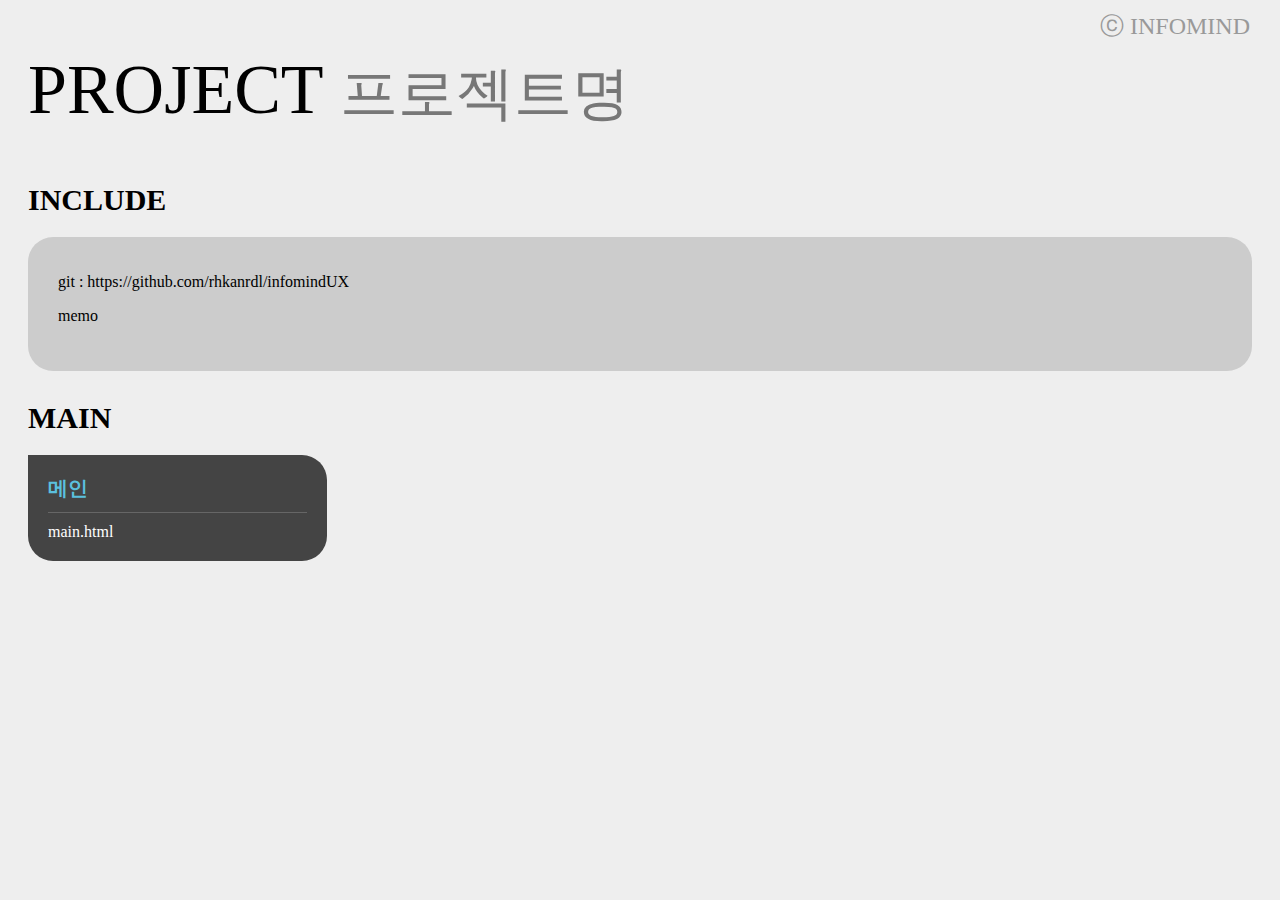
<file: index.html>
<!DOCTYPE html>
<html lang="ko">

    <head>
        <meta charset="utf-8">
        <meta http-equiv="X-UA-Compatible" content="IE=edge">
        <meta name="viewport" content="width=device-width, initial-scale=1">
        <title>infomindUX</title>

        <style>
            * {
                -webkit-box-sizing: border-box;
                -moz-box-sizing: border-box;
                box-sizing: border-box;
            }

            body {
                min-width: 320px;
                font-size: 0;
                text-align: center;
                padding: 0 20px;
                background: #eee;
            }

            @media (min-width:980px) {
                body {
                    text-align: left;
                }
            }

            h1 {
                margin: 50px 0;
                font-size: 70px;
                font-weight: 100;
            }

            h1 small {
                display: inline-block;
                color: #777;
            }

            .memo {
                font-size: 16px;
                background: #ccc;
                border-radius: 25px;
                padding: 20px 30px 30px;

                overflow: hidden;
                text-overflow: ellipsis;
                white-space: nowrap;
            }

            h2 {
                margin: 30px 0 20px;
                font-size: 30px;
                font-weight: 600;

            }

            h3 {
                margin: 10px 0 0;
                font-size: 20px;
                font-weight: 600;

            }

            a {
                display: inline-block;
                font-size: 16px;
                background: #444;
                border-radius: 0 25px 25px 25px;
                width: calc((100% - 30px) / 4);
                padding: 20px;
                margin: 0 10px 10px 0;
                text-align: left;
                color: #fff !important;
                text-decoration: none;

                -webkit-transition: all 0.1s ease;
                -moz-transition: all 0.1s ease;
                -o-transition: all 0.1s ease;
                -ms-transition: all 0.1s ease;
                transition: all 0.1s ease;

            }

            a:last-of-type {
                margin-right: 0;
            }

            a:active,
            a:hover {
                background: #333;
                -webkit-box-shadow: 2px 2px 2px 2px rgba(0, 0, 0, 0.3);
                -moz-box-shadow: 2px 2px 2px 2px rgba(0, 0, 0, 0.3);
                box-shadow: 2px 2px 2px 2px rgba(0, 0, 0, 0.3);

                border-radius: 25px;
            }

            @media (max-width:979px) {
                a {
                    width: 100%;
                    margin: 0 10px 10px 0;

                }

            }

            hr {
                display: block;
                width: 100%;
                max-width: 400px;
                margin: 20px auto;
                border: none;
            }

            strong {
                color: #5bc0de;
                display: block;
                font-size: 20px;
                font-weight: 600;
                border-bottom: 1px solid #666;
                padding-bottom: 10px;
                margin-bottom: 10px;

                overflow: hidden;
                text-overflow: ellipsis;
                white-space: nowrap;
            }

            .co {
                font-size: 24px;
                position: absolute;
                right: 30px;
                top: 10px;
                margin: 0;
                color: #999;
            }
        </style>
    </head>

    <body>
        <h1>PROJECT
            <small>프로젝트명</small>
        </h1>

        <h2>INCLUDE</h2>
        <div class="memo">
            <p>git : https://github.com/rhkanrdl/infomindUX</p>
            <p>memo</p>

        </div>

        <div>
            <h2>MAIN</h2>

            <a href="main.html">
                <strong>메인</strong>
                main.html</a>
                
            <!--<a href="sub-search.html">
                <strong>검색결과</strong>
                sub-search.html</a> -->
        </div>

        <!--<div>
            <h2>THEME</h2>

            <a href="sub-theme-list.html">
                <strong>리스트</strong>
                sub-theme-list.html</a> -->
        </div>

        <p class="co">ⓒ INFOMIND</p>

    </body>

</html>
</file>
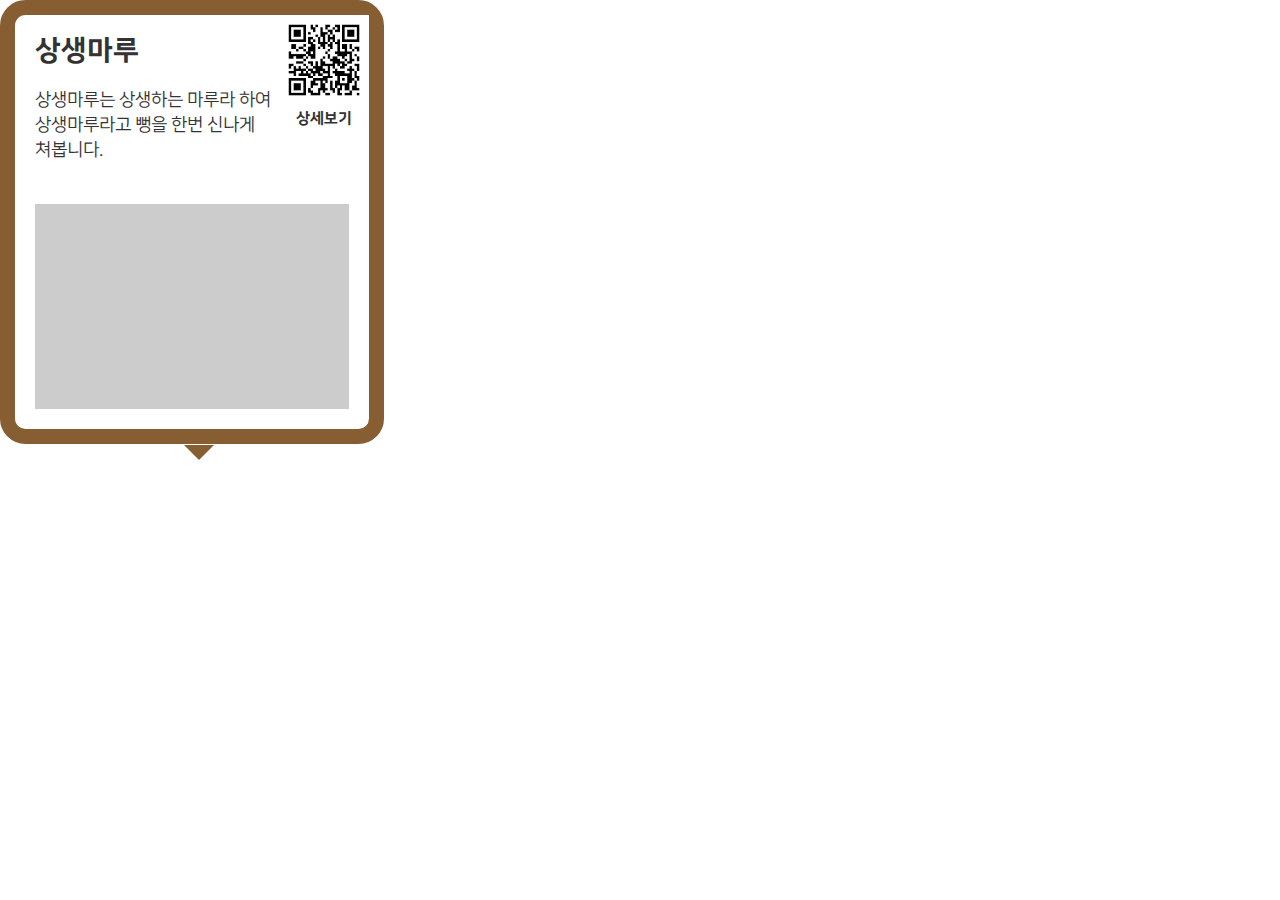
<file: map-pop.html>
<!DOCTYPE html>
<html lang="ko">

    <head>
        <meta charset="utf-8">
        <meta http-equiv="X-UA-Compatible" content="IE=edge">
        <meta name="viewport" content="width=device-width, initial-scale=1, user-scalable=no">
        <title>Default</title>
        <link href="source/css/jquery.mCustomScrollbar.css" rel="stylesheet">
        <link href="source/css/style.css" rel="stylesheet">
        <link href="source/css/boxicons.css" rel="stylesheet">
    </head>

    <body>




        <div class="web-map-pop">
            <h2>
                상생마루
                
                <span>
                    <img src="source/images/temp-qr.png">
                    <u>상세보기</u>
                </span>
            </h2>
            <p class="text">
                상생마루는 상생하는 마루라 하여 상생마루라고
                뻥을 한번 신나게 쳐봅니다.
            </p>
            <div class="pdf">
            </div>



        </div>




    </body>

</html>
</file>
<file: source/css/style.css>
/*! normalize.scss v0.1.0 | MIT License | based on git.io/normalize */
/**
 * 1. Set default font family to sans-serif.
 * 2. Prevent iOS text size adjust after orientation change, without disabling
 *    user zoom.
 */
html {
  font-family: sans-serif;
  /* 1 */
  -ms-text-size-adjust: 100%;
  /* 2 */
  -webkit-text-size-adjust: 100%;
  /* 2 */
}

/**
   * Remove default margin.
   */
body {
  margin: 0;
}

/* HTML5 display definitions
     ========================================================================== */
/**
   * Correct `block` display not defined for any HTML5 element in IE 8/9.
   * Correct `block` display not defined for `details` or `summary` in IE 10/11
   * and Firefox.
   * Correct `block` display not defined for `main` in IE 11.
   */
article,
aside,
details,
figcaption,
figure,
footer,
header,
hgroup,
main,
menu,
nav,
section,
summary {
  display: block;
}

/**
   * 1. Correct `inline-block` display not defined in IE 8/9.
   * 2. Normalize vertical alignment of `progress` in Chrome, Firefox, and Opera.
   */
audio,
canvas,
progress,
video {
  display: inline-block;
  /* 1 */
  vertical-align: baseline;
  /* 2 */
}

/**
   * Prevent modern browsers from displaying `audio` without controls.
   * Remove excess height in iOS 5 devices.
   */
audio:not([controls]) {
  display: none;
  height: 0;
}

/**
   * Address `[hidden]` styling not present in IE 8/9/10.
   * Hide the `template` element in IE 8/9/11, Safari, and Firefox < 22.
   */
[hidden],
template {
  display: none;
}

/* Links
     ========================================================================== */
/**
   * Remove the gray background color from active links in IE 10.
   */
a {
  background-color: transparent;
}

/**
   * Improve readability when focused and also mouse hovered in all browsers.
   */
a:active,
a:hover {
  outline: 0;
}

/* Text-level semantics
     ========================================================================== */
/**
   * Address styling not present in IE 8/9/10/11, Safari, and Chrome.
   */
abbr[title] {
  border-bottom: 1px dotted;
}

/**
   * Address style set to `bolder` in Firefox 4+, Safari, and Chrome.
   */
b,
strong {
  font-weight: bold;
}

/**
   * Address styling not present in Safari and Chrome.
   */
dfn {
  font-style: italic;
}

/**
   * Address variable `h1` font-size and margin within `section` and `article`
   * contexts in Firefox 4+, Safari, and Chrome.
   */
h1 {
  font-size: 2em;
  margin: 0.67em 0;
}

/**
   * Address styling not present in IE 8/9.
   */
mark {
  background: #ff0;
  color: #000;
}

/**
   * Address inconsistent and variable font size in all browsers.
   */
small {
  font-size: 80%;
}

/**
   * Prevent `sub` and `sup` affecting `line-height` in all browsers.
   */
sub,
sup {
  font-size: 75%;
  line-height: 0;
  position: relative;
  vertical-align: baseline;
}

sup {
  top: -0.5em;
}

sub {
  bottom: -0.25em;
}

/* Embedded content
     ========================================================================== */
/**
   * Remove border when inside `a` element in IE 8/9/10.
   */
img {
  border: 0;
}

/**
   * Correct overflow not hidden in IE 9/10/11.
   */
svg:not(:root) {
  overflow: hidden;
}

/* Grouping content
     ========================================================================== */
/**
   * Address margin not present in IE 8/9 and Safari.
   */
figure {
  margin: 1em 40px;
}

/**
   * Address differences between Firefox and other browsers.
   */
hr {
  -webkit-box-sizing: content-box;
          box-sizing: content-box;
  height: 0;
}

/**
   * Contain overflow in all browsers.
   */
pre {
  overflow: auto;
}

/**
   * Address odd `em`-unit font size rendering in all browsers.
   */
code,
kbd,
pre,
samp {
  font-family: monospace, monospace;
  font-size: 1em;
}

/* Forms
     ========================================================================== */
/**
   * Known limitation: by default, Chrome and Safari on OS X allow very limited
   * styling of `select`, unless a `border` property is set.
   */
/**
   * 1. Correct color not being inherited.
   *    Known issue: affects color of disabled elements.
   * 2. Correct font properties not being inherited.
   * 3. Address margins set differently in Firefox 4+, Safari, and Chrome.
   */
button,
input,
optgroup,
select,
textarea {
  color: inherit;
  /* 1 */
  font: inherit;
  /* 2 */
  margin: 0;
  /* 3 */
}

/**
   * Address `overflow` set to `hidden` in IE 8/9/10/11.
   */
button {
  overflow: visible;
}

/**
   * Address inconsistent `text-transform` inheritance for `button` and `select`.
   * All other form control elements do not inherit `text-transform` values.
   * Correct `button` style inheritance in Firefox, IE 8/9/10/11, and Opera.
   * Correct `select` style inheritance in Firefox.
   */
button,
select {
  text-transform: none;
}

/**
   * 1. Avoid the WebKit bug in Android 4.0.* where (2) destroys native `audio`
   *    and `video` controls.
   * 2. Correct inability to style clickable `input` types in iOS.
   * 3. Improve usability and consistency of cursor style between image-type
   *    `input` and others.
   */
button,
html input[type="button"],
input[type="reset"],
input[type="submit"] {
  -webkit-appearance: button;
  /* 2 */
  cursor: pointer;
  /* 3 */
}

/**
   * Re-set default cursor for disabled elements.
   */
button[disabled],
html input[disabled] {
  cursor: default;
}

/**
   * Remove inner padding and border in Firefox 4+.
   */
button::-moz-focus-inner,
input::-moz-focus-inner {
  border: 0;
  padding: 0;
}

/**
   * Address Firefox 4+ setting `line-height` on `input` using `!important` in
   * the UA stylesheet.
   */
input {
  line-height: normal;
}

/**
   * It's recommended that you don't attempt to style these elements.
   * Firefox's implementation doesn't respect box-sizing, padding, or width.
   *
   * 1. Address box sizing set to `content-box` in IE 8/9/10.
   * 2. Remove excess padding in IE 8/9/10.
   */
input[type="checkbox"],
input[type="radio"] {
  -webkit-box-sizing: border-box;
          box-sizing: border-box;
  /* 1 */
  padding: 0;
  /* 2 */
}

/**
   * Fix the cursor style for Chrome's increment/decrement buttons. For certain
   * `font-size` values of the `input`, it causes the cursor style of the
   * decrement button to change from `default` to `text`.
   */
input[type="number"]::-webkit-inner-spin-button,
input[type="number"]::-webkit-outer-spin-button {
  height: auto;
}

/**
   * 1. Address `appearance` set to `searchfield` in Safari and Chrome.
   * 2. Address `box-sizing` set to `border-box` in Safari and Chrome
   *    (include `-moz` to future-proof).
   */
input[type="search"] {
  -webkit-appearance: textfield;
  /* 1 */
  -webkit-box-sizing: content-box;
  /* 2 */
  box-sizing: content-box;
}

/**
   * Remove inner padding and search cancel button in Safari and Chrome on OS X.
   * Safari (but not Chrome) clips the cancel button when the search input has
   * padding (and `textfield` appearance).
   */
input[type="search"]::-webkit-search-cancel-button,
input[type="search"]::-webkit-search-decoration {
  -webkit-appearance: none;
}

/**
   * Define consistent border, margin, and padding.
   */
fieldset {
  border: 1px solid #c0c0c0;
  margin: 0 2px;
  padding: 0.35em 0.625em 0.75em;
}

/**
   * 1. Correct `color` not being inherited in IE 8/9/10/11.
   * 2. Remove padding so people aren't caught out if they zero out fieldsets.
   */
legend {
  border: 0;
  /* 1 */
  padding: 0;
  /* 2 */
}

/**
   * Remove default vertical scrollbar in IE 8/9/10/11.
   */
textarea {
  overflow: auto;
}

/**
   * Don't inherit the `font-weight` (applied by a rule above).
   * NOTE: the default cannot safely be changed in Chrome and Safari on OS X.
   */
optgroup {
  font-weight: bold;
}

/* Tables
     ========================================================================== */
/**
   * Remove most spacing between table cells.
   */
table {
  border-collapse: collapse;
  border-spacing: 0;
}

td,
th {
  padding: 0;
}

@font-face {
  font-family: 'NanumSquare';
  font-weight: 400;
  src: url(../font/NanumSquareR.eot);
  src: url(../font/NanumSquareR.eot?#iefix) format("embedded-opentype"), url(../font/NanumSquareR.woff) format("woff"), url(../font/NanumSquareR.ttf) format("truetype");
}

@font-face {
  font-family: 'NanumSquare';
  font-weight: 700;
  src: url(../font/NanumSquareB.eot);
  src: url(../font/NanumSquareB.eot?#iefix) format("embedded-opentype"), url(../font/NanumSquareB.woff) format("woff"), url(../font/NanumSquareB.ttf) format("truetype");
}

@font-face {
  font-family: 'NanumSquare';
  font-weight: 800;
  src: url(../font/NanumSquareEB.eot);
  src: url(../font/NanumSquareEB.eot?#iefix) format("embedded-opentype"), url(../font/NanumSquareEB.woff) format("woff"), url(../font/NanumSquareEB.ttf) format("truetype");
}

@font-face {
  font-family: 'NanumSquare';
  font-weight: 300;
  src: url(../font/NanumSquareL.eot);
  src: url(../font/NanumSquareL.eot?#iefix) format("embedded-opentype"), url(../font/NanumSquareL.woff) format("woff"), url(../font/NanumSquareL.ttf) format("truetype");
}

/* Slider */
.slick-slider {
  position: relative;
  display: block;
  -webkit-box-sizing: border-box;
          box-sizing: border-box;
  -webkit-touch-callout: none;
  -webkit-user-select: none;
  -moz-user-select: none;
  -ms-user-select: none;
  user-select: none;
  -ms-touch-action: pan-y;
  touch-action: pan-y;
  -webkit-tap-highlight-color: transparent;
}

.slick-list {
  position: relative;
  overflow: hidden;
  display: block;
  margin: 0;
  padding: 0;
}

.slick-list:focus {
  outline: none;
}

.slick-list.dragging {
  cursor: pointer;
  cursor: hand;
}

.slick-slider .slick-track,
.slick-slider .slick-list {
  -webkit-transform: translate3d(0, 0, 0);
  transform: translate3d(0, 0, 0);
}

.slick-track {
  position: relative;
  left: 0;
  top: 0;
  display: block;
  margin-left: auto;
  margin-right: auto;
}

.slick-track:before, .slick-track:after {
  content: "";
  display: table;
}

.slick-track:after {
  clear: both;
}

.slick-loading .slick-track {
  visibility: hidden;
}

.slick-slide {
  float: left;
  height: 100%;
  min-height: 1px;
  display: none;
}

[dir="rtl"] .slick-slide {
  float: right;
}

.slick-slide img {
  display: block;
}

.slick-slide.slick-loading img {
  display: none;
}

.slick-slide.dragging img {
  pointer-events: none;
}

.slick-initialized .slick-slide {
  display: block;
}

.slick-loading .slick-slide {
  visibility: hidden;
}

.slick-vertical .slick-slide {
  display: block;
  height: auto;
  border: 1px solid transparent;
}

.slick-arrow.slick-hidden {
  display: none;
}

/* basic */
.pagenation {
  display: inline-block;
  text-align: center;
  font-size: 0;
  margin: 1.25rem 0 1.875rem;
  width: 100%;
}

.pagenation a {
  background: white;
}

.pagenation a,
.pagenation strong {
  display: inline-block;
  vertical-align: top;
  font: 0.45455;
  color: #555;
  border: 1px solid #e2e2e2;
  width: 1.375rem;
  height: 1.375rem;
  margin: 0 0.0625rem;
}

@media only screen and (1200px) {
  .pagenation a,
  .pagenation strong {
    font: 14px/32px;
    width: 32px;
    height: 32px;
    margin: 0 2px;
  }
}

.pagenation a.jump, .pagenation a.move,
.pagenation strong.jump,
.pagenation strong.move {
  font-size: 0;
}

.pagenation a.jump i, .pagenation a.move i,
.pagenation strong.jump i,
.pagenation strong.move i {
  font-size: 0.625rem;
}

@media only screen and (1200px) {
  .pagenation a.jump i, .pagenation a.move i,
  .pagenation strong.jump i,
  .pagenation strong.move i {
    font-size: 14px;
  }
}

.pagenation a.jump,
.pagenation strong.jump {
  width: auto;
  background: #efefef;
  padding: 0 0.625rem;
}

.pagenation a.jump i::before,
.pagenation strong.jump i::before {
  margin: 0;
  padding: 0;
  width: auto;
}

.pagenation .active,
.pagenation strong {
  background: #0075bc;
  color: white;
  font-weight: normal;
  border-color: transparent;
}

* {
  -webkit-box-sizing: border-box;
  box-sizing: border-box;
  outline: none;
}

input,
select,
textarea {
  border-radius: 0;
  background-clip: padding-box;
  /*
    @media all and (max-width: 1199px) {
        appearance: none;
        -moz-appearance: none;
        -ms-appearance: none;
        -webkit-appearance: none;

        &::-ms-expand {
            display: none;
        }
    }
*/
}

a {
  text-decoration: none;
  color: #333;
  outline: none;
}

div.web-map-pop {
  position: relative;
  width: 30vw;
  background: #fff;
  border: 1.2vw solid #875d32;
  border-radius: 2vw;
}

div.web-map-pop::before {
  content: "";
  display: block;
  position: absolute;
  bottom: -3.6vw;
  left: 50%;
  margin-left: -0.6vw;
  width: 0;
  height: 0;
  border: 1.2vw solid transparent;
  border-top-color: #875d32;
}

div.web-map-pop > h2 {
  position: relative;
  font-size: 2.2vw;
  margin: 0;
  padding: 1.6vw;
  font-weight: 800;
}

div.web-map-pop > h2 > span {
  position: absolute;
  right: 0;
  top: 0;
  text-align: center;
  line-height: 1;
}

div.web-map-pop > h2 > span > img {
  width: 7vw;
}

div.web-map-pop > h2 > span > u {
  font-size: 1.2vw;
  display: block;
  text-decoration: none;
}

div.web-map-pop > p.text {
  font-size: 1.4vw;
  line-height: 1.4;
  margin: 0;
  padding: 0 7.4vw 1.6vw 1.6vw;
}

div.web-map-pop > div.pdf {
  min-height: 16vw;
  background: #ccc;
  margin: 1.6vw;
}

/*font*/
html {
  min-width: 320px;
  max-width: 100%;
  font-size: 2vw;
  min-height: 100%;
}

body {
  font-family: "NanumSquare", "Malgun Gothic", "apple sd gothic neo", sans-serif;
  color: #333;
}

.sr-only {
  position: absolute !important;
  overflow: hidden !important;
  width: 1px !important;
  height: 1px !important;
  padding: 0 !important;
  margin: -1px !important;
  clip: rect(0, 0, 0, 0) !important;
  border: 0 !important;
}

.sr-only-focusable:active,
.sr-only-focusable:focus {
  position: static;
  height: auto;
  margin: 0;
  overflow: visible;
  clip: auto;
}

/* style */
body {
  position: fixed;
  left: 0;
  right: 0;
  top: 0;
  bottom: 0;
  /* header */
}

body img#background {
  display: none;
}

body .container {
  position: relative;
  display: inline-block;
  margin: 0 auto;
  width: 100%;
  height: 100%;
  text-align: left;
  vertical-align: top;
  padding: 0;
}

@media only screen and (1200px) {
  body .container {
    position: relative;
    display: inline-block;
    margin: 0 auto;
    width: 1200px;
    height: 100%;
    padding: 0;
  }
}

body header {
  position: fixed;
  z-index: 100;
  left: 0;
  right: 0;
  top: 0;
  color: #fff;
  background: rgba(0, 0, 0, 0.8);
  height: 4vw;
  -webkit-transition: all 0.6s ease;
  transition: all 0.6s ease;
}

body header.sub {
  top: -10vw;
  opacity: 0;
}

body header div.weather {
  position: absolute;
  left: 1vw;
  top: 0;
}

body header div.weather p.icon {
  position: absolute;
  left: 0;
  top: 0.5vw;
  text-align: center;
  margin: 0;
  width: 6.7vw;
  height: 6.7vw;
  font-size: 4.5vw;
  background: #000;
  border-radius: 50%;
}

body header div.weather p.icon i {
  position: absolute;
  top: 3.4vw;
  left: 3.4vw;
  margin: -2.4vw 0 0 -2.4vw;
}

body header div.weather p.icon i.bx-sun {
  color: #FFC500;
}

body header div.weather p.text {
  position: absolute;
  white-space: nowrap;
  left: 8vw;
  top: 0;
  line-height: 4vw;
  margin: 0;
  width: 20vw;
  font-size: 1.8vw;
  font-weight: 800;
}

body header div.news-ticker {
  position: absolute;
  overflow: hidden;
  right: 0px;
  top: 0;
  line-height: 4vw;
  margin: 0;
  width: calc(100vw - 33vw);
  font-size: 1.6vw;
}

body div#content {
  /* SUB */
}

body div#content.main::before {
  content: "";
  position: absolute;
  z-index: -1;
  left: 0;
  right: 0;
  top: 0;
  bottom: 0;
  -webkit-transition: all 0.6s ease;
  transition: all 0.6s ease;
  background: rgba(0, 0, 0, 0);
}

body div#content.main div.navigation {
  position: absolute;
  left: 1.4vw;
  top: 1vw;
  opacity: 0;
  font-size: 1.8vw;
  color: #fff;
  font-weight: lighter;
  -webkit-transition: all 0.6s ease;
  transition: all 0.6s ease;
}

body div#content.main div.navigation strong {
  font-size: 2vw;
  color: #FFC500;
}

body div#content.main div.pop {
  position: absolute;
  overflow: hidden;
  z-index: 600;
  left: 50%;
  top: 5vw;
  width: 76vw;
  height: 0;
  background: #fff;
  margin-left: -38VW;
  opacity: 0;
  -webkit-transition: all 0.6s ease;
  transition: all 0.6s ease;
}

body div#content.main div.pop.open {
  opacity: 1;
  height: 38VW;
  z-index: 700;
  overflow-y: scroll;
}

body div#content.main div.pop.content-category05 {
  background: url("../images/list-bg.svg") center/cover;
}

body div#content.main div.pop.content-category06 {
  left: 0;
  right: 0;
  margin: 0;
  width: auto;
  height: auto;
  bottom: 0;
}

body div#content.main div.pop h2 {
  font-size: 2.2vw;
  margin: 0;
  padding: 2vw 2vw 1.4vw;
  font-weight: 800;
}

body div#content.main div.pop ul.book-list {
  list-style: none;
  margin: 0;
  padding: 1vw;
  font-size: 0;
}

body div#content.main div.pop ul.book-list li {
  margin: 0 1vw;
  display: inline-block;
  width: calc((100% - 12vw) / 6);
}

body div#content.main div.pop ul.book-list li p {
  height: 13vw;
  margin: 0;
  -webkit-box-shadow: 0 0.6vw 0.4vw 0 rgba(0, 0, 0, 0.25);
  box-shadow: 0 0.6vw 0.4vw 0 rgba(0, 0, 0, 0.25);
}

body div#content.main div.pop ul.book-list li p img {
  display: none;
}

body div#content.main div.pop ul.book-list li h3 {
  text-align: center;
  font-size: 1.2vw;
  height: 3vw;
  overflow: hidden;
  margin: 0.8vw 0 1vw;
}

body div#content.main div.info {
  display: none;
  text-align: center;
  position: absolute;
  z-index: 999;
  right: 0;
  margin-left: 40VW;
  top: 5VW;
  width: 12VW;
  height: 32vw;
  font-size: 1.2vw;
  font-weight: bold;
  color: rgba(255, 255, 255, 0.5);
  background: rgba(0, 0, 0, 0.4);
  border: none;
  padding: 10vw 1vw;
}

body div#content.main div.info.info.zoom {
  top: auto;
  bottom: 11vw;
  height: auto;
  padding: 20px 10px;
}

body div#content.main div.info i {
  display: block;
  font-size: 5vw;
}

body div#content.main div.info span {
  display: block;
}

body div#content.main div.info.open {
  display: block;
}

body div#content.main button.close {
  display: none;
  position: absolute;
  z-index: 999;
  right: 0;
  margin-left: 40VW;
  top: 37VW;
  width: 12VW;
  font-size: 1.6vw;
  font-weight: bold;
  color: #fff;
  background: #000;
  border: none;
  line-height: 6vw;
}

body div#content.main button.close i {
  font-size: 2vw;
  position: absolute;
  top: 2vw;
}

body div#content.main.sub::before {
  background: rgba(0, 0, 0, 0.6);
}

body div#content.main.sub div.navigation {
  top: 1.4vw;
  opacity: 1;
}

body div#content.main.sub button.close {
  display: block;
}

body div#content.main div.content-category06.open + button.close {
  top: auto;
  bottom: 5vw;
}

body nav#menu {
  position: fixed;
  left: 0;
  right: 0;
  bottom: 0;
  text-align: center;
  font-size: 0;
  z-index: 800;
  height: 13.4vw;
  -webkit-transition: all 0.6s ease;
  transition: all 0.6s ease;
}

body nav#menu div {
  height: 13.4vw;
  -webkit-transition: all 0.6s ease;
  transition: all 0.6s ease;
}

body nav#menu div.slick-list {
  height: 13.4vw !important;
}

body nav#menu::before {
  content: "";
  display: block;
  position: absolute;
  left: 0;
  right: 0;
  bottom: 0;
  width: 100%;
  height: 8vw;
  background: rgba(0, 0, 0, 0.7);
  -webkit-transition: all 0.6s ease;
  transition: all 0.6s ease;
  -webkit-box-shadow: 0 -1vw 1vw 1vw rgba(0, 0, 0, 0.6);
  box-shadow: 0 -1vw 1vw 1vw rgba(0, 0, 0, 0.6);
}

body nav#menu button.btn1 {
  padding: 0;
  margin: 0;
  position: absolute;
  font-size: 4.8vw;
  bottom: 0.8vw;
  left: 50%;
  border: none;
  background: none;
  color: #fff;
  outline: none;
  -webkit-tap-highlight-color: transparent;
  -webkit-transition: all 0.6s ease;
  transition: all 0.6s ease;
}

body nav#menu button.btn1.depth1-prev {
  margin-left: -40vw;
}

body nav#menu button.btn1.depth1-next {
  margin-left: 35vw;
}

body nav#menu button.btn1.slick-disabled {
  opacity: 0.1;
}

body nav#menu > div.depth1 {
  position: absolute;
  left: 50%;
  bottom: 0;
  margin-left: -33vw;
  display: inline-block;
  overflow: hidden;
  width: 71vw;
}

body nav#menu > div.depth1 div.item {
  position: relative;
  display: inline-block;
  width: 11vw !important;
  height: 13.4vw;
}

body nav#menu > div.depth1 div.item a {
  position: absolute;
  left: 0;
  right: 0;
  bottom: 0;
  display: block;
  font-size: 1.6vw;
  color: #fff;
  height: 13.4vw;
  -webkit-transition: all 0.6s ease;
  transition: all 0.6s ease;
}

body nav#menu > div.depth1 div.item a.category01 {
  background: #215478;
}

body nav#menu > div.depth1 div.item a.category02 {
  background: #219da7;
}

body nav#menu > div.depth1 div.item a.category03 {
  background: #ba422b;
}

body nav#menu > div.depth1 div.item a.category04 {
  background: #003058;
}

body nav#menu > div.depth1 div.item a.category05 {
  background: #7f3287;
}

body nav#menu > div.depth1 div.item a.category06 {
  background: #875d32;
}

body nav#menu > div.depth1 div.item a i {
  display: block;
  font-size: 4vw;
  margin: 2vw 0 1.6vw;
}

body nav#menu > div.depth1 div.item a span {
  display: block;
}

body nav#menu div.depth2-outline {
  display: inline-block;
  position: absolute;
  bottom: -10vw;
  height: 4vw;
  line-height: 4vw;
  left: 0;
  right: 0;
  padding: 0 3vw;
  vertical-align: bottom;
  opacity: 0;
  -webkit-transition: all 0.6s ease;
  transition: all 0.6s ease;
}

body nav#menu div.depth2-outline.on {
  bottom: 5vw;
  opacity: 1;
}

body nav#menu div.depth2-outline::before {
  content: "";
  display: block;
  position: absolute;
  left: 0;
  top: 0;
  bottom: 0;
  width: 3vw;
  background: rgba(0, 0, 0, 0.2);
}

body nav#menu div.depth2-outline::after {
  content: "";
  display: block;
  position: absolute;
  right: 0;
  top: 0;
  bottom: 0;
  width: 3vw;
  background: rgba(0, 0, 0, 0.2);
}

body nav#menu div.depth2-outline.category03 {
  background: #BA422B;
}

body nav#menu div.depth2-outline.category04 {
  background: #003058;
}

body nav#menu div.depth2-outline.category05 {
  background: #7f3287;
}

body nav#menu div.depth2-outline div.depth div.item {
  display: inline-block;
  position: relative;
}

body nav#menu div.depth2-outline div.depth div.item a {
  display: block;
  position: relative;
  line-height: 1.4vw;
  font-size: 1.2vw;
  color: #fff;
  opacity: 0.6;
  text-align: center;
  width: 20vw;
}

body nav#menu div.depth2-outline div.depth div.item a.on {
  font-size: 1.4vw;
  font-weight: bold;
  opacity: 1 !important;
}

body nav#menu div.depth2-outline div.depth div.item a span {
  display: block;
  padding: 0.6vw 0 0;
}

body nav#menu div.depth2-outline div.depth div.item a span:only-child {
  padding: 1.3vw 0 0;
}

body nav#menu div.depth2-outline div.depth div.item a span + span {
  padding: 0 0 3vw;
}

body nav#menu div.depth2-outline div.depth div.item a::before {
  content: "";
  display: block;
  position: absolute;
  left: 0;
  top: 1.2vw;
  width: 2px;
  height: 1.6vw;
  background: #fff;
}

body nav#menu div.depth2-outline div.depth div.item a::after {
  content: "";
  display: block;
  position: absolute;
  right: 0;
  top: 1.2vw;
  width: 2px;
  height: 1.6vw;
  background: #000;
}

body nav#menu div.depth2-outline button.btn2 {
  padding: 0;
  margin: 0;
  position: absolute;
  z-index: 10;
  font-size: 3vw;
  height: 4vw;
  bottom: 0px;
  border: none;
  background: none;
  color: #fff;
  outline: none;
  -webkit-tap-highlight-color: transparent;
  -webkit-transition: all 0.6s ease;
  transition: all 0.6s ease;
}

body nav#menu div.depth2-outline button.btn2 i {
  position: relative;
  top: 0.4vw;
}

body nav#menu div.depth2-outline button.btn2.prev {
  left: 0;
}

body nav#menu div.depth2-outline button.btn2.next {
  right: 0;
}

body nav#menu div.depth2-outline button.btn2.slick-disabled {
  opacity: 0.1;
}

body nav#menu div.depth3-outline {
  display: inline-block;
  position: absolute;
  bottom: -10vw;
  height: 4vw;
  line-height: 4vw;
  left: 0;
  right: 0;
  padding: 0 3vw;
  vertical-align: bottom;
  opacity: 0;
  background: #202020;
  -webkit-transition: all 0.6s ease;
  transition: all 0.6s ease;
}

body nav#menu div.depth3-outline.on {
  bottom: 8.8vw;
  opacity: 1;
}

body nav#menu div.depth3-outline::before {
  content: "";
  display: block;
  position: absolute;
  left: 0;
  top: 0;
  bottom: 0;
  width: 3vw;
  background: rgba(0, 0, 0, 0.2);
}

body nav#menu div.depth3-outline::after {
  content: "";
  display: block;
  position: absolute;
  right: 0;
  top: 0;
  bottom: 0;
  width: 3vw;
  background: rgba(0, 0, 0, 0.2);
}

body nav#menu div.depth3-outline div.depth::before {
  content: "";
  display: block;
  position: absolute;
  bottom: -1vw;
  left: 9.5vw;
  width: 0;
  height: 0;
  border: 1vw solid transparent;
  border-top-color: #202020;
}

body nav#menu div.depth3-outline div.depth div.item {
  display: inline-block;
  position: relative;
}

body nav#menu div.depth3-outline div.depth div.item a {
  display: block;
  position: relative;
  line-height: 1.4vw;
  font-size: 1.2vw;
  color: #fff;
  opacity: 0.6;
  text-align: center;
  width: 20vw;
}

body nav#menu div.depth3-outline div.depth div.item a.on {
  font-size: 1.4vw;
  font-weight: bold;
  opacity: 1 !important;
}

body nav#menu div.depth3-outline div.depth div.item a span {
  display: block;
  padding: 0.6vw 0 0;
}

body nav#menu div.depth3-outline div.depth div.item a span:only-child {
  padding: 1.3vw 0 0;
}

body nav#menu div.depth3-outline div.depth div.item a span + span {
  padding: 0 0 3vw;
}

body nav#menu div.depth3-outline div.depth div.item a::before {
  content: "";
  display: block;
  position: absolute;
  left: 0;
  top: 1.2vw;
  width: 2px;
  height: 1.6vw;
  background: #fff;
}

body nav#menu div.depth3-outline div.depth div.item a::after {
  content: "";
  display: block;
  position: absolute;
  right: 0;
  top: 1.2vw;
  width: 2px;
  height: 1.6vw;
  background: #000;
}

body nav#menu div.depth3-outline button.btn2 {
  padding: 0;
  margin: 0;
  position: absolute;
  z-index: 10;
  font-size: 3vw;
  height: 4vw;
  bottom: 0px;
  border: none;
  background: none;
  color: #fff;
  outline: none;
  -webkit-tap-highlight-color: transparent;
  -webkit-transition: all 0.6s ease;
  transition: all 0.6s ease;
}

body nav#menu div.depth3-outline button.btn2 i {
  position: relative;
  top: 0.4vw;
}

body nav#menu div.depth3-outline button.btn2.prev {
  left: 0;
}

body nav#menu div.depth3-outline button.btn2.next {
  right: 0;
}

body nav#menu div.depth3-outline button.btn2.slick-disabled {
  opacity: 0.1;
}

body nav#menu div.depth3-outline.category0302 div.depth::before {
  left: 29.5vw;
}

body nav#menu.on {
  height: 5vw;
}

body nav#menu.on::before {
  bottom: -3vw;
}

body nav#menu.on div.depth1 div {
  height: 5vw;
}

body nav#menu.on > button {
  bottom: 0.4vw;
  font-size: 3vw;
}

body nav#menu.on div.depth1 {
  height: 5vw;
}

body nav#menu.on div.depth1 div.item {
  height: 5vw;
}

body nav#menu.on div.depth1 div.item a {
  font-size: 1vw;
  font-weight: normal;
  height: 5vw;
}

body nav#menu.on div.depth1 div.item a.category01 {
  background: rgba(33, 84, 120, 0);
}

body nav#menu.on div.depth1 div.item a.category01.on {
  background: #215478;
}

body nav#menu.on div.depth1 div.item a.category02 {
  background: rgba(33, 157, 167, 0);
}

body nav#menu.on div.depth1 div.item a.category02.on {
  background: #219da7;
}

body nav#menu.on div.depth1 div.item a.category03 {
  background: rgba(186, 66, 43, 0);
}

body nav#menu.on div.depth1 div.item a.category03.on {
  background: #ba422b;
}

body nav#menu.on div.depth1 div.item a.category04 {
  background: rgba(0, 48, 88, 0);
}

body nav#menu.on div.depth1 div.item a.category04.on {
  background: #003058;
}

body nav#menu.on div.depth1 div.item a.category05 {
  background: rgba(127, 50, 135, 0);
}

body nav#menu.on div.depth1 div.item a.category05.on {
  background: #7f3287;
}

body nav#menu.on div.depth1 div.item a.category06 {
  background: rgba(135, 93, 50, 0);
}

body nav#menu.on div.depth1 div.item a.category06.on {
  background: #875d32;
}

body nav#menu.on div.depth1 div.item a span {
  display: inline-block;
}

body nav#menu.on div.depth1 div.item a i {
  display: block;
  font-size: 2.4vw;
  margin: 0.6vw 0 0.4vw;
  opacity: 0.4;
}

body nav#menu.on div.depth1 div.item a.on i {
  opacity: 1;
}

body nav#menu.on div.depth2-outline {
  overflow: hidden;
}

body nav#menu.on div.depth3-outline {
  overflow: hidden;
}
/*# sourceMappingURL=style.css.map */
</file>
